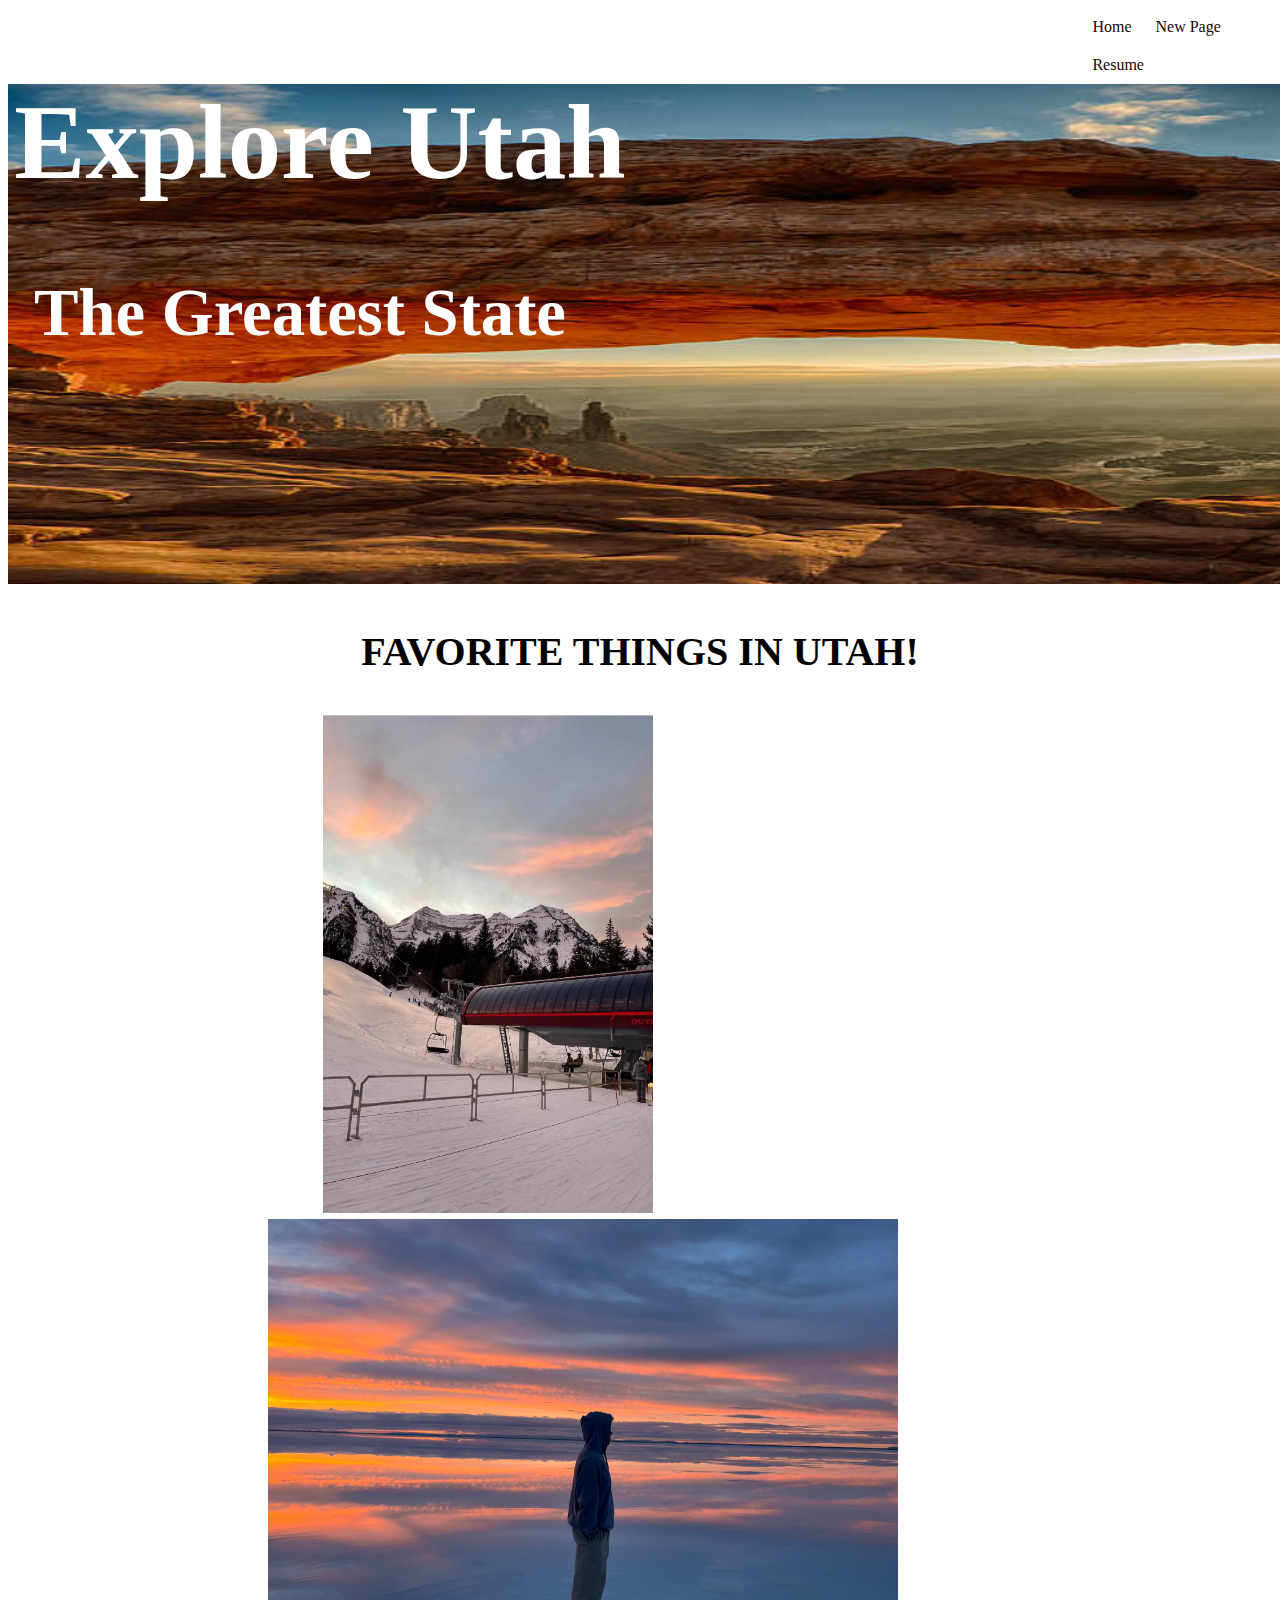
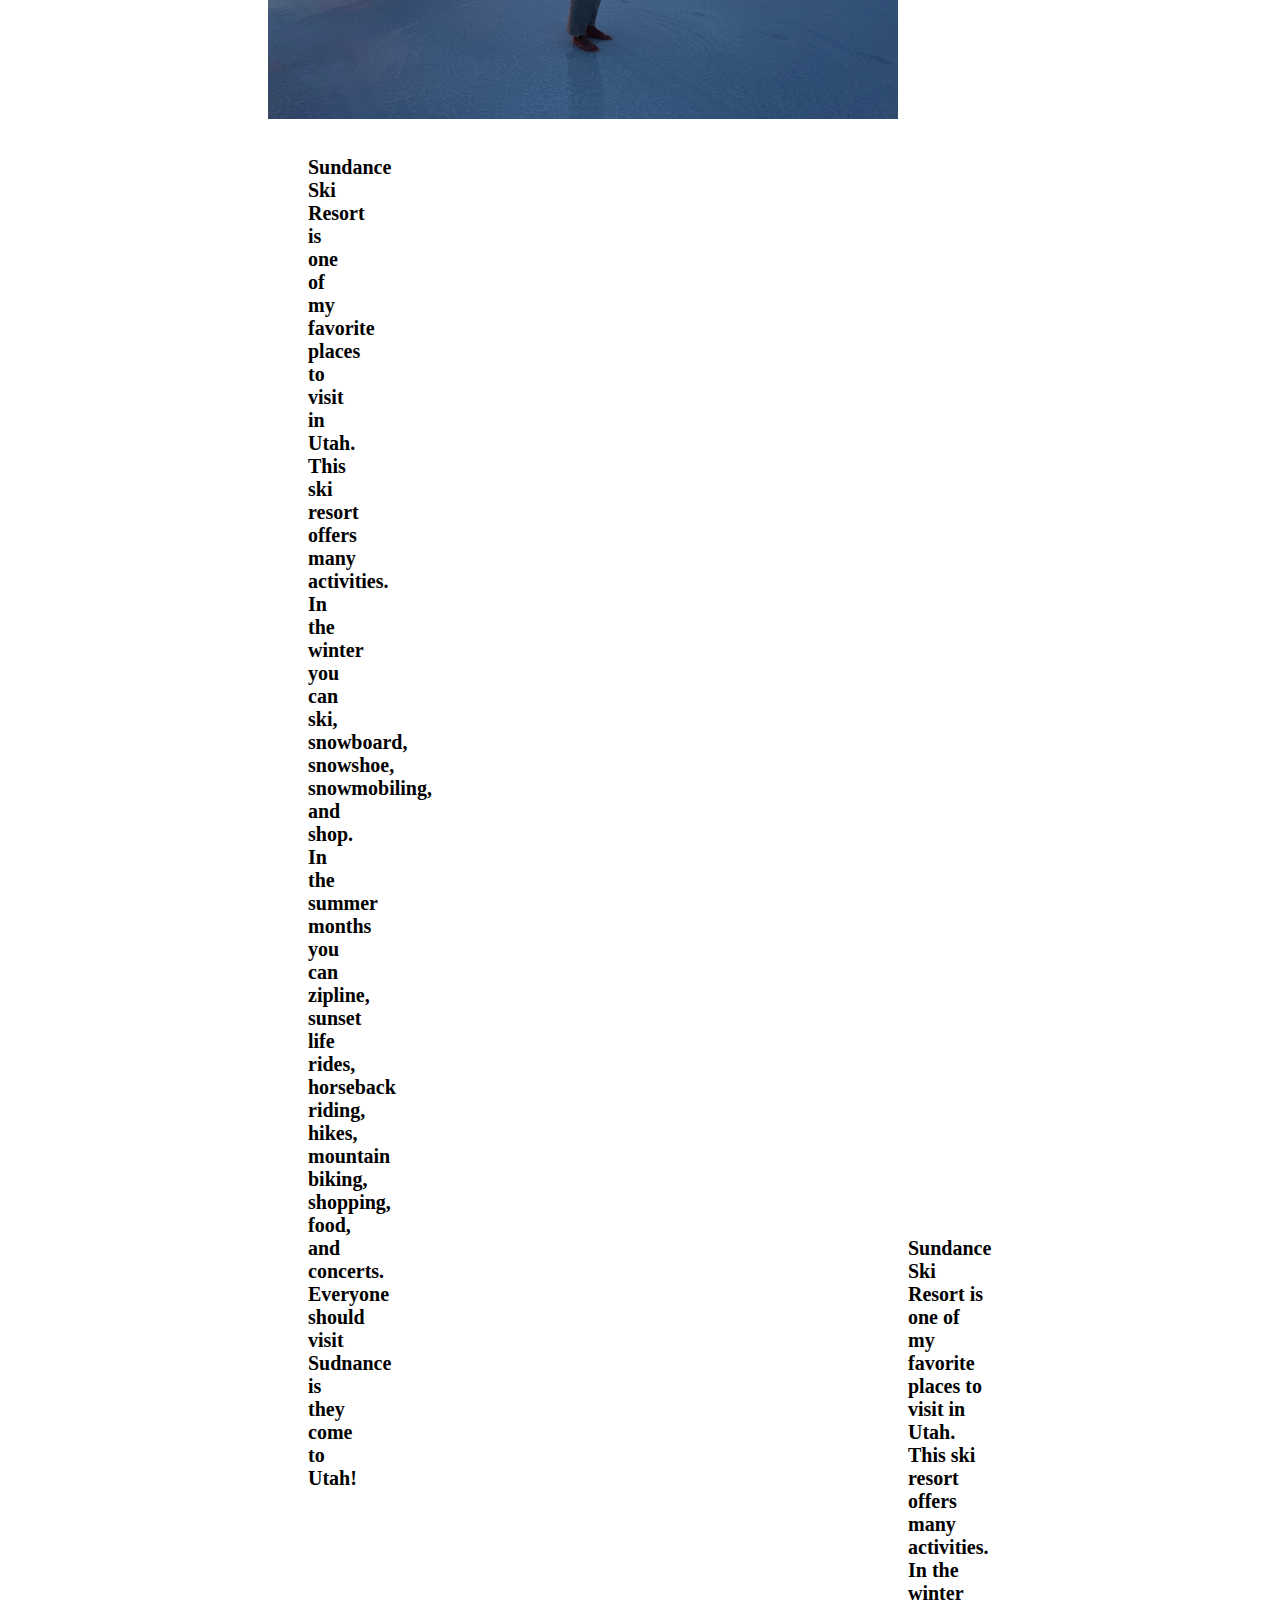
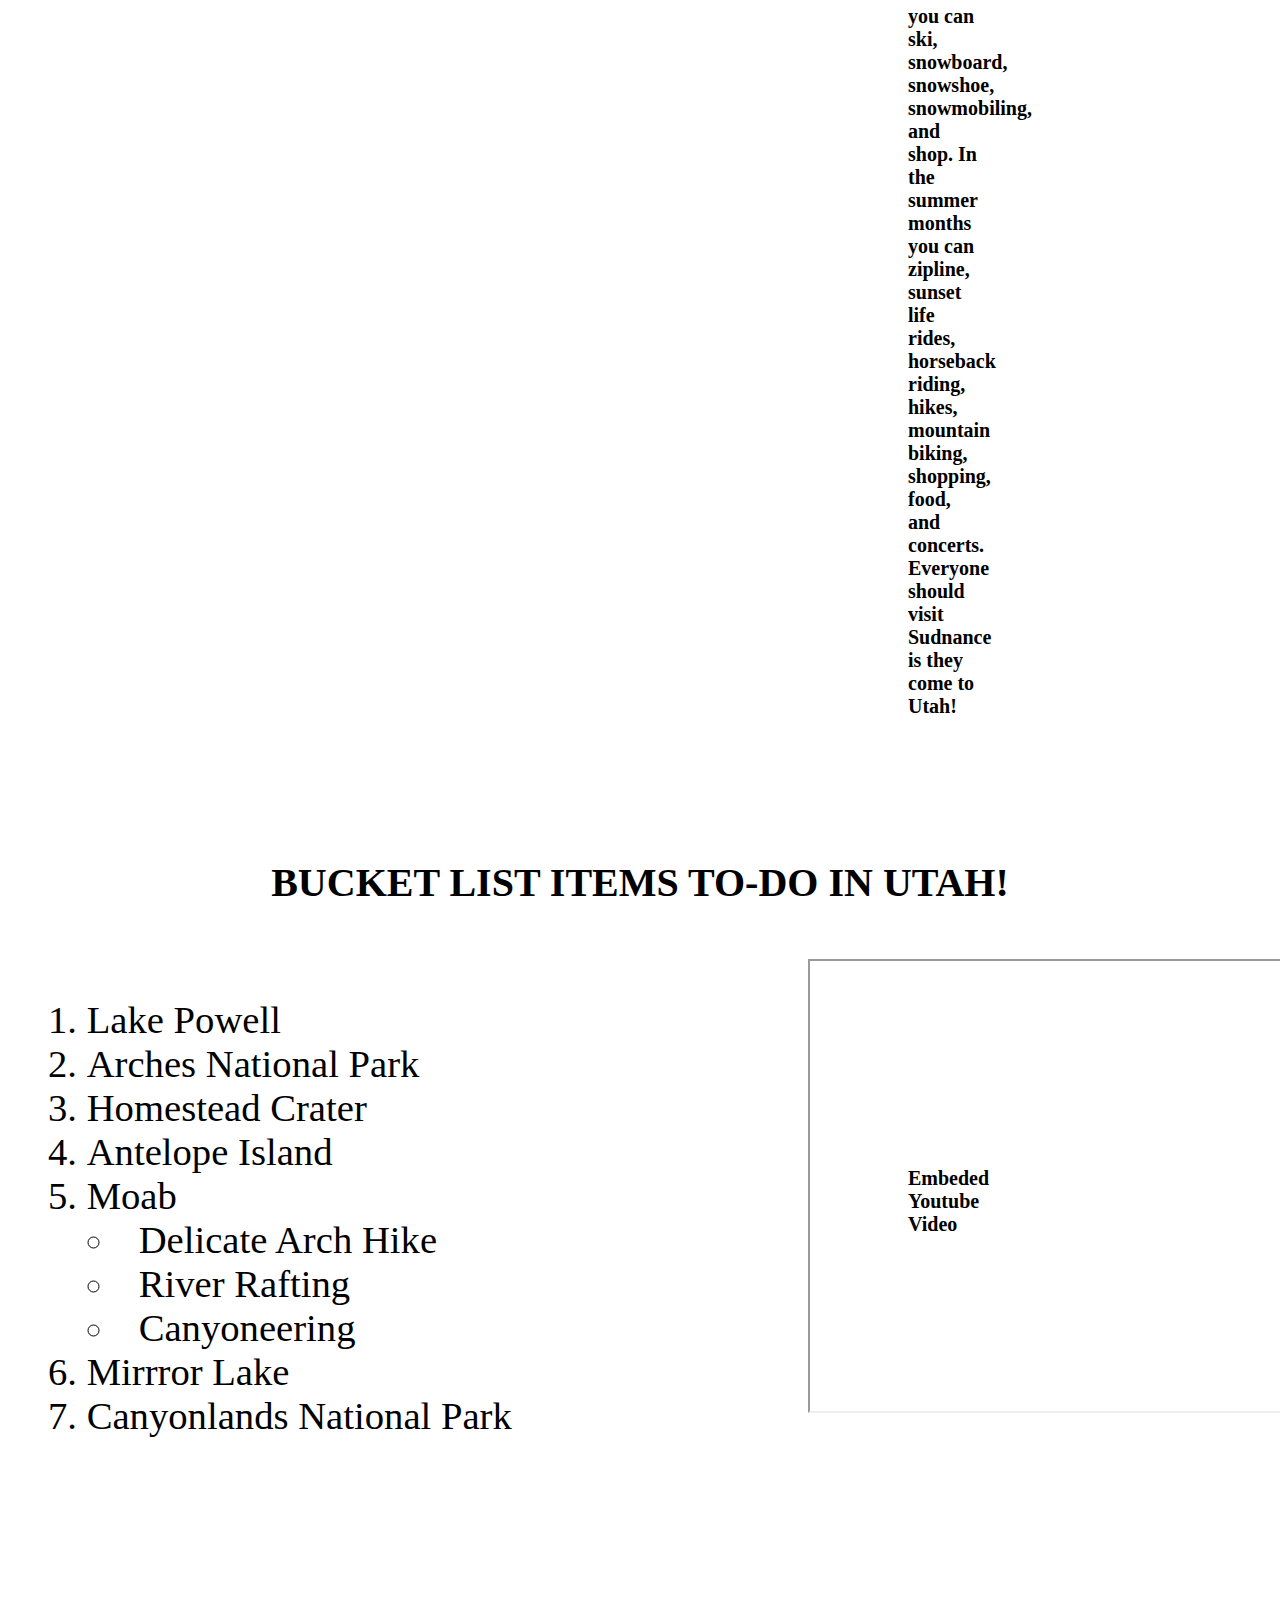
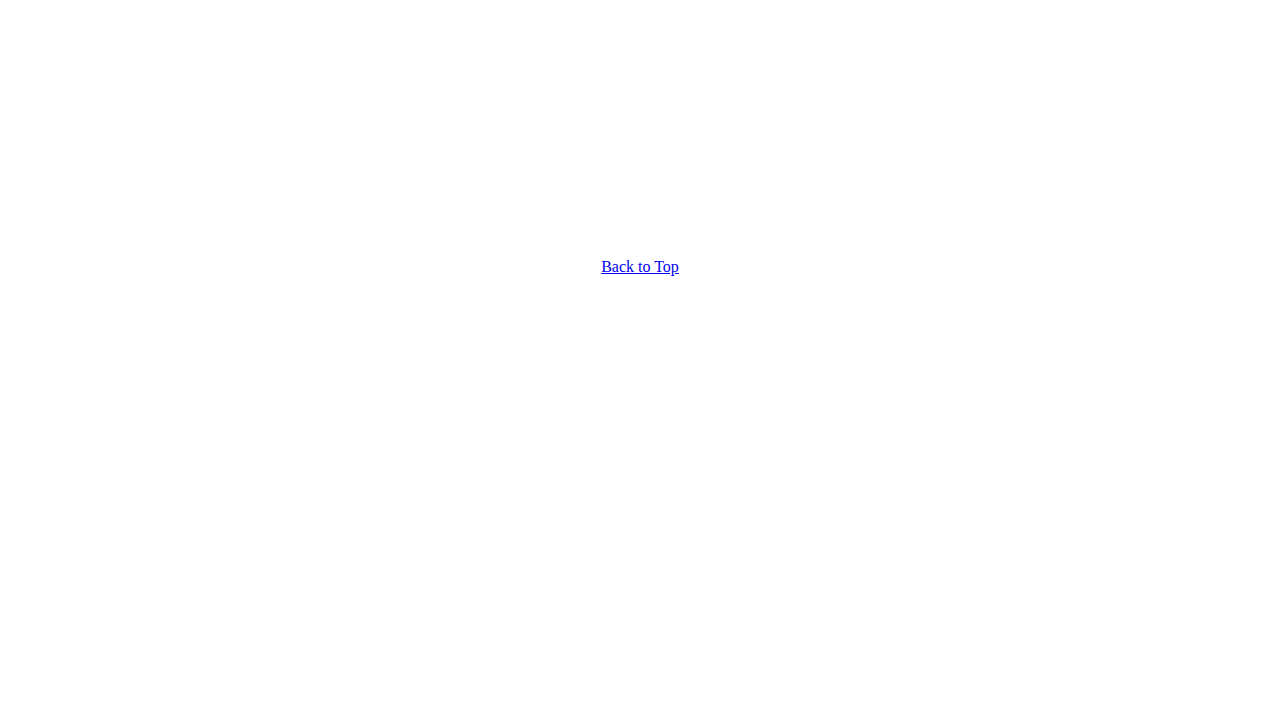
<file: newPage.html>
<!DOCTYPE html>
<html lang="en">
<head>
    <meta charset="UTF-8">
    <meta name="viewport" content="width=device-width, initial-scale=1.0">
    <title>Discover Utah</title>
    <link href="css/ScratchStyles.css" rel="stylesheet">

<head>

<body>

    <nav>
        <ul>
            <li><a href="index.html">Home</a></li>
            <li><a href="newPage.html">New Page</a></li>
            <li><a href="resume.html">Resume</a></li>
        </ul>
    </nav>

    <img id="UtahPhoto" src="assets/img/utahphoto.jpeg">
        <div class="text-overlay">
        <h1>Explore Utah</h1>
        <h2>The Greatest State</h2>
        </div>

<br><br><br><br><br><br><br><br><br><br><br><br><br><br><br><br><br><br><br><br><br><br><br><br><br><br><br><br>

    <h3>FAVORITE THINGS IN UTAH!</h3>
    <img id="SundancePhoto" src="assets/img/IMG_7941.jpeg">
    <img id="SaltFlatsPhoto" src="assets/img/SaltFlats.jpeg">
    <h5>Sundance Ski Resort is one of my favorite places to visit in Utah. This ski resort offers many activities. In the winter you
        can ski, snowboard, snowshoe, snowmobiling, and shop. In the summer months you can zipline, sunset life rides, horseback riding,
        hikes, mountain biking, shopping, food, and concerts. Everyone should visit Sudnance is they come to Utah!
    </h5>
    <h6>Sundance Ski Resort is one of my favorite places to visit in Utah. This ski resort offers many activities. In the winter you
        can ski, snowboard, snowshoe, snowmobiling, and shop. In the summer months you can zipline, sunset life rides, horseback riding,
        hikes, mountain biking, shopping, food, and concerts. Everyone should visit Sudnance is they come to Utah!</h6>

<br><br><br>

<h3>BUCKET LIST ITEMS TO-DO IN UTAH!</h3>

<br><br>
<ol>
    <li>Lake Powell</li>
    <li>Arches National Park</li>
    <li>Homestead Crater</li>
    <li>Antelope Island</li>
    <li>Moab</li>
        <ul>
            <li>Delicate Arch Hike</li>
            <li>River Rafting</li>
            <li>Canyoneering</li>
        </ul>
    <li>Mirrror Lake</li>
    <li>Canyonlands National Park</li>
</ol>

<h6> Embeded Youtube Video</h6>
<iframe width="930" height="450" src="https://www.youtube.com/embed/3sIc9UjW25s?si=xBCtUHJZYE-XokKr" frameboarder="0" allowfullscreen></iframe>



<div class="center">
<div class='tableauPlaceholder' id='viz1713844250792' style='position: relative'>
    <noscript>
        <a href='http:&#47;&#47;labs.rs&#47;'>
            <img alt=' ' src='https:&#47;&#47;public.tableau.com&#47;static&#47;images&#47;DM&#47;DMGF3YPGS&#47;1_rss.png' style='border: none' />
        </a>
    </noscript>
    <object class='tableauViz'  style='display:none;'>
        <param name='host_url' value='https%3A%2F%2Fpublic.tableau.com%2F' />
        <param name='embed_code_version' value='3' />
        <param name='path' value='shared&#47;DMGF3YPGS' />
        <param name='toolbar' value='yes' />
        <param name='static_image' value='https:&#47;&#47;public.tableau.com&#47;static&#47;images&#47;DM&#47;DMGF3YPGS&#47;1.png' />
        <param name='animate_transition' value='yes' />
        <param name='display_static_image' value='yes' />
        <param name='display_spinner' value='yes' />
        <param name='display_overlay' value='yes' />
        <param name='display_count' value='yes' />
        <param name='language' value='en-US' />
    </object>
</div>
<script type='text/javascript'>
    var divElement = document.getElementById('viz1713844250792');
    var vizElement = divElement.getElementsByTagName('object')[0];
    vizElement.style.width='970px';
    vizElement.style.height='587px';
    var scriptElement = document.createElement('script');
    scriptElement.src = 'https://public.tableau.com/javascripts/api/viz_v1.js';
    vizElement.parentNode.insertBefore(scriptElement, vizElement);
</script>

<br><br><br><br><br><br><br><br><br><br><br><br><br><br><br><br><br><br><br><br><br><br><br><br><br><br><br><br><br><br><br><br><br><br><br><br><br><br><br><br><br><br><br><br><br><br><br><br><br><br><br><br><br>
<br><br><br><br><br><br><br>
<br><br><br><br><br><br><br>
<br><br><br><br><br><br><br>
<br><br><br><br><br><br><br>
<a href="#top">Back to Top</a>
</body>
</html>
</file>
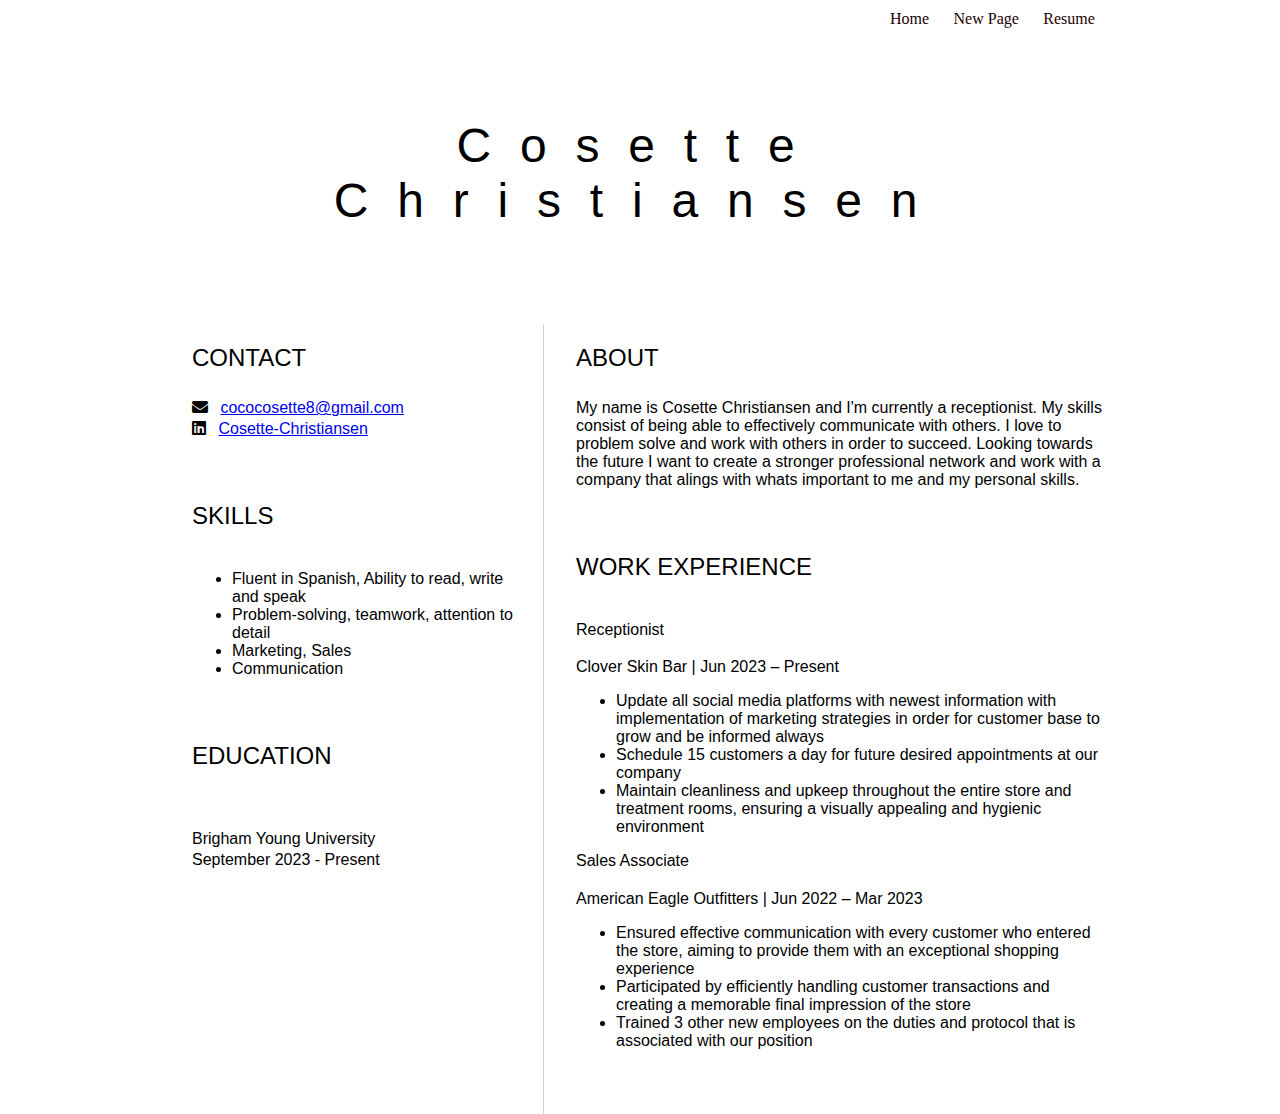
<file: resume.html>
<html>
	<head>
		<link href="css/ResumeStyle.css" rel="stylesheet">
        <link rel="stylesheet" href="https://cdnjs.cloudflare.com/ajax/libs/font-awesome/5.15.4/css/all.min.css">
        <title>Cosette Christiansen</title>
	</head>

	<body>
        <nav>
            <ul>
                <li><a href="index.html">Home</a></li>
                <li><a href="newPage.html">New Page</a></li>
                <li><a href="resume.html">Resume</a></li>
            </ul>
        </nav>
		<header id="header">
			<!-- resume header with your name and title -->
			<h1>Cosette Christiansen</h1>
		
		</header>
		<main>
			<article id="mainLeft">
				<section>
					<h2>CONTACT</h2>
					<!-- contact info including social media -->
                    <p>
                        <i class="fa fa-envelope" aria-hidden="true"></i>
                        <a href="mailto:cococosette8@gmail.com">cococosette8@gmail.com</a>
                    </p>
                    <p>
                
                    </p>
                    <p>
                        <i class="fab fa-linkedin" aria-hidden="true"></i>
                        <a href="https://www.linkedin.com/in/cosette-christiansen/">Cosette-Christiansen</a>
                    </p>
				</section>
				<section>
					<h2>SKILLS</h2>
					<!-- your skills -->
                    <ul>
                        <li>Fluent in Spanish, Ability to read, write and speak</li>
                        <li>Problem-solving, teamwork, attention to detail</li>
                        <li>Marketing, Sales</li>
                        <li>Communication</li>
                    </ul>
				</section>
				<section>
					<h2>EDUCATION</h2>
					<!-- your education -->
                    <h3></h3>
                    <p>
                        Brigham Young University
                    </p>
                    <p>
                        September 2023 - Present
                    </p>
				</section>            
			</article>
			<article id="mainRight">
				<section>
					<h2>ABOUT</h2>
					<!-- about you -->
                    <p>My name is Cosette Christiansen and I'm currently a receptionist. My skills consist of being able to 
                        effectively communicate with others. I love to problem solve and work with others in order to succeed.
                        Looking towards the future I want to create a stronger professional network and work with a company
                        that alings with whats important to me and my personal skills.
                
                    </p>
				</section>
				<section>
					<h2>WORK EXPERIENCE</h2>
					<!-- your work experience -->
                    <h3>Receptionist</h3>
                    <p>
                        Clover Skin Bar | Jun 2023 – Present
                    </p>
                    <ul>
                            <li>Update all social media platforms with newest information with implementation of marketing strategies in order 
                                for customer base to grow and be informed always</li>
                            <li>Schedule 15 customers a day for future desired appointments at our company</li>
                            <li>Maintain cleanliness and upkeep throughout the entire store and treatment rooms, ensuring a visually appealing and hygienic environment</li>
                            
                    </ul>

                    <h3>Sales Associate</h3>
                    <p>
                        American Eagle Outfitters | Jun 2022 – Mar 2023
                    </p>
                    <ul>
                            <li>Ensured effective communication with every customer who entered the store, aiming to provide them with an exceptional shopping experience</li>
                            <li>Participated by efficiently handling customer transactions and creating a memorable final impression of the store</li>
                            <li>Trained 3 other new employees on the duties and protocol that is associated with our position</li>
                            
                    </ul>
				</section>
			</article>
		</main>
	</body>
</html>
</file>
<file: css/ScratchStyles.css>
h1{
    color:white;
    font-size: 80pt;
    margin-top: 95pt;
}

h2 {
    color:white;
    font-size: 50pt;
    margin-right: 30pt;
}

h3 {
    font-size:30pt; 
    text-align: center;

}

#UtahPhoto {
    width: 1900px;
    height: 500px; 
    position: absolute;
}

.text-overlay {
    position: absolute; 
    top: 20%;
    left: 25%;
    transform: translate(-50%, -50%);
    text-align: center;

}
#SundancePhoto {
    width: 330px;
    height: 500px;
    margin-left: 315px;
}

h5{
    font-size: 15pt;
    text-align: left;
    margin-right: 1200px;
    margin-left: 300px;

}

p {
    font-size: 20pt;
    left: 600px;
}

p2 {
    font-size: 20pt;
    text-align: right;
    margin-left: 1200px;
    margin-top: 10pt;

}

#SaltFlatsPhoto {
    width: 630px;
    height: 500px; 
    margin-right: 210px;
    margin-left: 260px;
}

h6 {
   font-size: 15pt; 
   text-align: left;
   margin-left: 900px;
   margin-top: -215pt;
   margin-right: 215pt;

}

ol {
    text-align: center;
}
  
ol li {
    font-size: 29pt;
    text-align: left;
    list-style-position: inside;
}

iframe {
    text-align: right;
    margin-left: 800px;
    margin-top: -243pt;
}

.center {
    display: flex;
            justify-content: center;
            align-items: center;
            height: 100vh;
}

nav ul {
    list-style-type: none; 
    margin: 0;
    padding: 0;
    margin-left: 85%;
}

nav li {
    display: inline; 
}

nav li a {
	display: inline-block; 
    padding: 10px; 
    color: rgb(28, 2, 2);
    text-decoration: none; 
	font-family:Georgia, 'Times New Roman', Times, serif;
    font-size: 12pt;
nav li a:hover {
    background-color: #555; 
	}
}
</file>
<file: css/ResumeStyle.css>
body {
    font-family: 'Segoe UI', Tahoma, Geneva, Verdana, sans-serif;
    font-size: 16px;
    max-width: 960px;
    margin: auto;
}
h1 {
    font-size: 3em;
    letter-spacing: .6em;
    padding-top: 1em;
    padding-bottom: 1em;
}

h2 {
    font-size: 1.5em;
    padding-bottom: 1em;
   
}

h3 {
    font-size: 1em;
    padding-bottom: 1em;
    
}
main { 
    display: grid;
    grid-template-columns: 40% 60%;
    margin-top: 3em;
}
header {
    text-align: center;
    margin: auto 2em;
}

section {
    margin: auto 1em 4em 2em;
}

i {
    margin-right: .5em;
}

p {
    margin: .2em auto
  
}

hr {
    border: none;
    background-color: lightgray;
    height: 1px;
}

h1, h2, h3 {
    font-weight: 100;
    margin-bottom: 0;
}
#mainLeft {
    border-right: 1px solid lightgray;
}

nav ul {
    list-style-type: none; 
    margin: 0;
    padding: 0;
    margin-left: 75%;
}

nav li {
    display: inline; 
}

nav li a {
	display: inline-block; 
    padding: 10px; 
    color: rgb(28, 2, 2);
    text-decoration: none; 
	font-family:Georgia, 'Times New Roman', Times, serif;
    font-size: 12pt;
nav li a:hover {
    background-color: #555; 
	}
}
</file>
